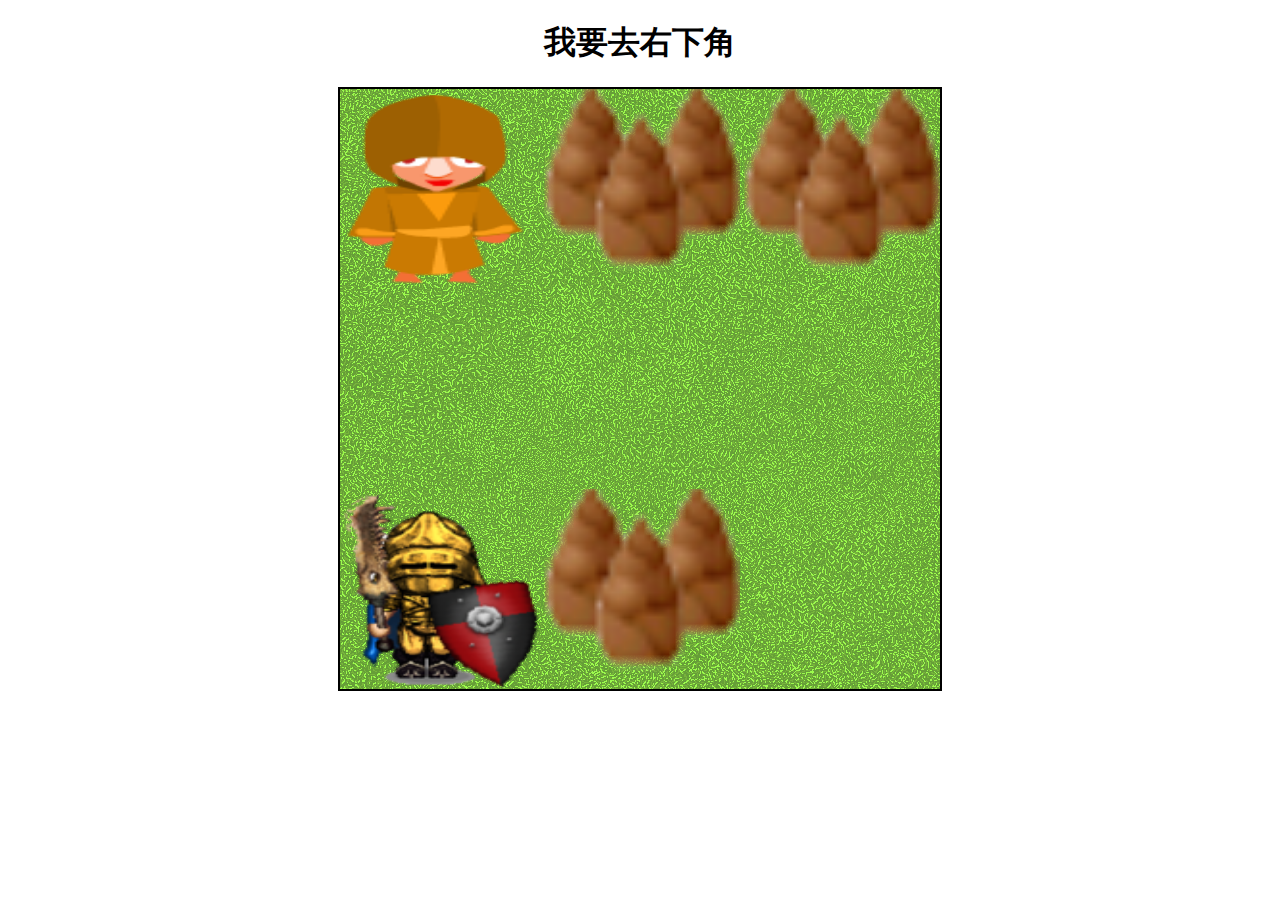
<file: game20230311/index.html>
<!DOCTYPE html>
<html>
<head>
<meta charset="utf-8">
<title>Simple RPG</title>
<link rel="stylesheet" href="style.css">
</head>
<body>
<h1>我要去右下角</h1>
<div>
<canvas id="myCanvas" width="600" height="600"></canvas>
<p id="talkBox"></p>
</div>
<script src="https://code.jquery.com/jquery-3.6.0.min.js"></script>
<script src="main.js"></script>
</body>
</html>
</file>
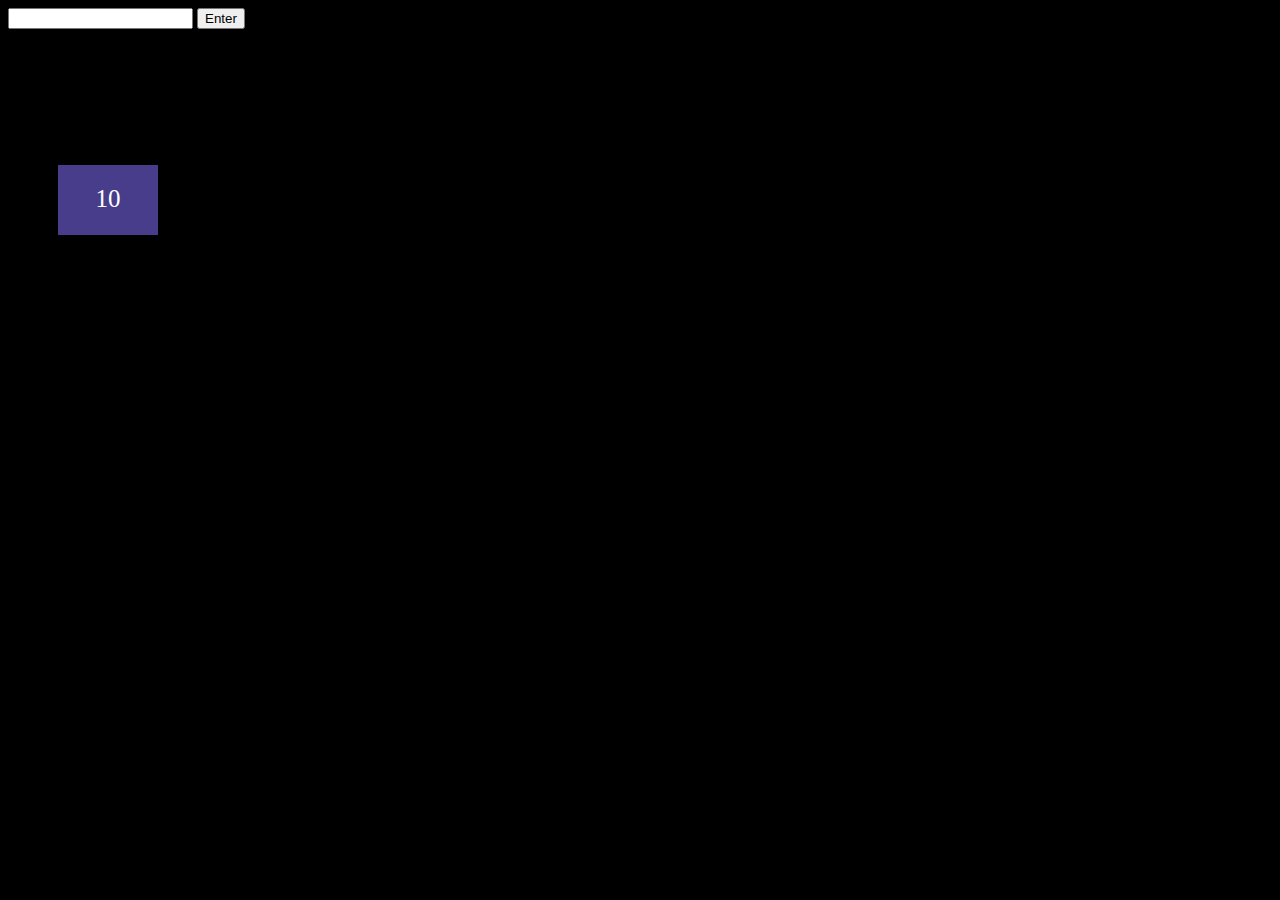
<file: guess_the_number_20230305/index.html>
<!DOCTYPE html>
<head>
<meta charset="utf-8">
<title></title>
<link rel="stylesheet" href="style.css">
</head>
<body>
<input id=
"userInput" type="text">
<button>Enter</button>
<p id="hint"></p>
<div id="timer"></div>
<script async defer src="main.js"></script>
</body>
</html>
</file>
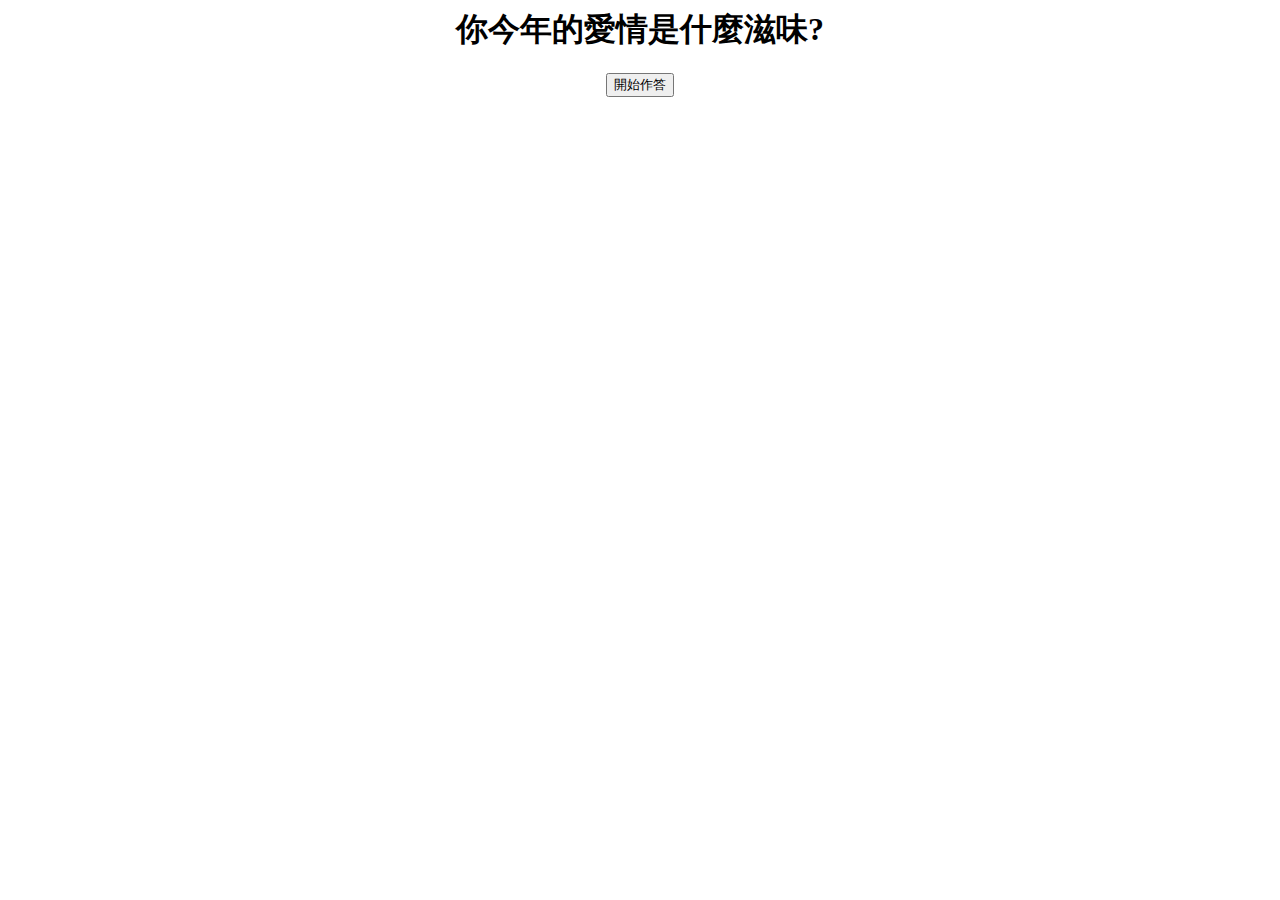
<file: Xīnlǐ_cèyàn_20230311/index.html>
<html>
<head>
<meta charset="utf-8">
<title>Mind Quiz</title>
<link rel="stylesheet" href="style.css">
</head>
<body>
<h1>你今年的愛情是什麼滋味?</h1>
<div>
<h2 id="question"></h2>
<div id="options"></div>
</div>
<input id="startButton" type="button" value="開始作答">
<script src="https://code.jquery.com/jquery-3.6.0.min.js"></script>
<script src="data.js"></script>
<script src="main.js"></script>
</body>
</html>
</file>
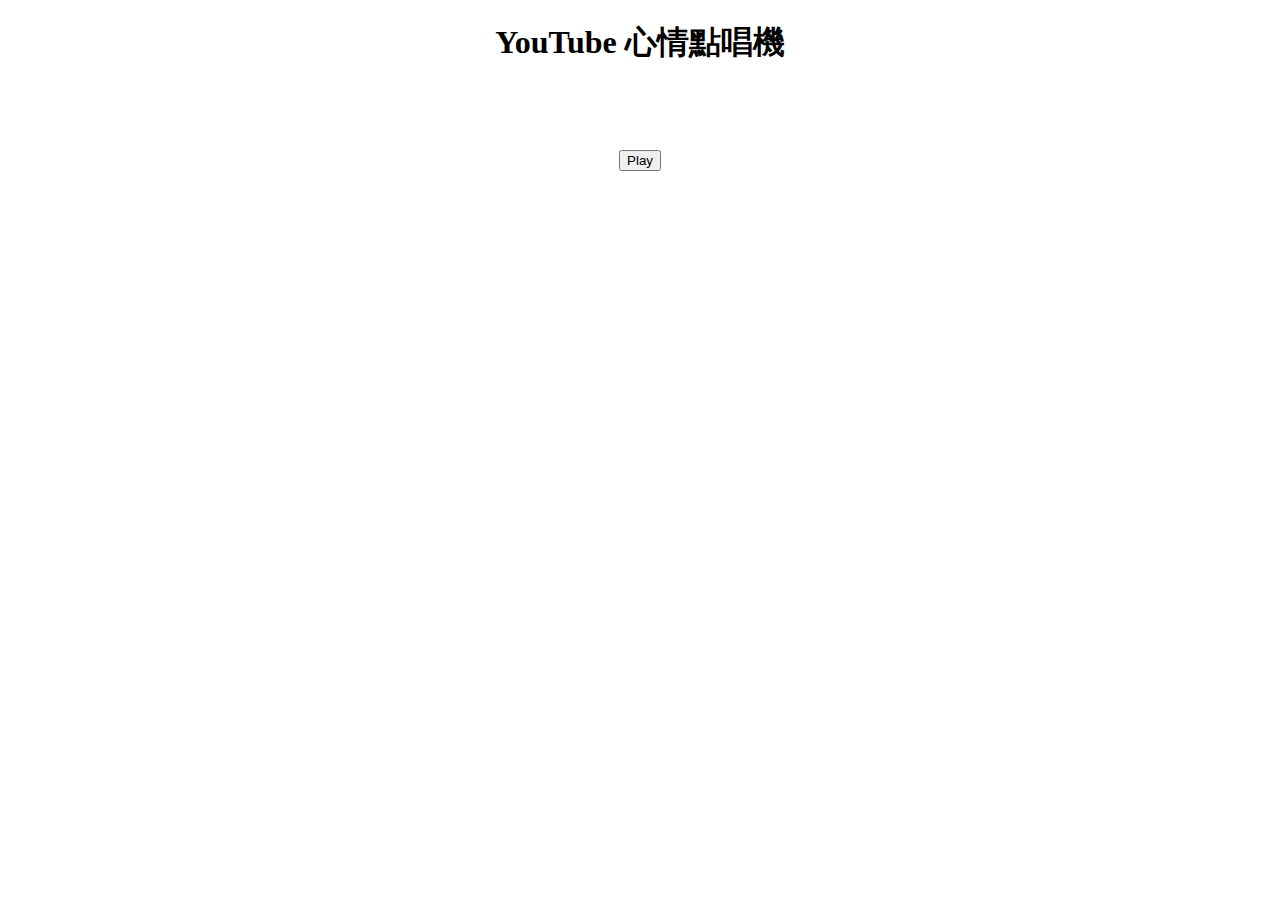
<file: youtube_jukebox_20230312/index.html>
<!DOCTYPE html>
<html>
<head>
<meta charset="utf-8">
<title>YouTubo Play</title>
<link rel="stylesheet" href="style.css">
</head>
<body>
<h1>YouTube 心情點唱機</h1>
<h2></h2><!--播放歌曲名稱放這裡-->
<div id="player"></div><!-- YouTube Video Player -->
<br>
<input id="playButton" type="button" value="Play">
<script src="https://code.jquery.com/jquery-3.6.0.min.js"></script>
<script src="https://www.youtube.com/iframe_api"></script>
<script src="playList.js"></script>
<script src="main.js"></script>
</body>
</html>
</file>
<file: game20230311/style.css>
body{
    text-align: center;
    }
    canvas{
    border: 2px solid black;
    background-image: url(images/grasses68.gif);/放底圖
    }
    #talkBox{
    height: 20px;
    color: brown;
    font-size: 26px;
    font-weight: bold;
    }
</file>
<file: guess_the_number_20230305/style.css>
body{
    background-color:black;
}
div{
    width: 100px;
    height: 50px;
    margin: 100px 50px;
    text-align: center;
    padding-top: 20px;
    color: white;
    font-size: 25px;
    background-color: darkslateblue;

}
p{
    color: red;
    height: 20px;
}
</file>
<file: Xīnlǐ_cèyàn_20230311/style.css>
body{
    text-align: center;
    }
</file>
<file: youtube_jukebox_20230312/style.css>
body{
    text-align: center;
    }
    h2{
    /* 預留歌曲名稱顯示空間 */
    height: 32px;
    font-size: medium;
    }
</file>
